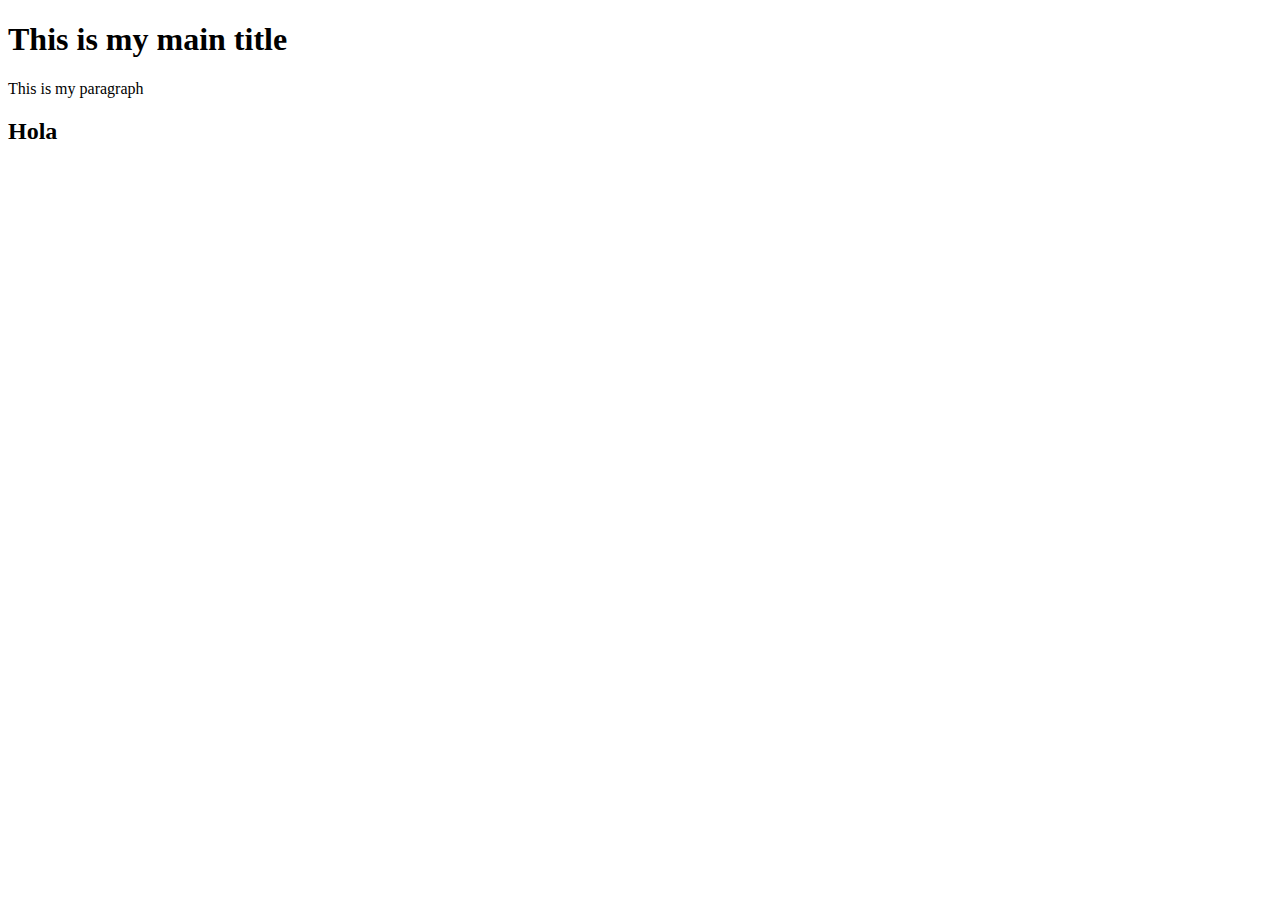
<file: aboutme/index.html>
<!DOCTYPE html>
<html lang="en">
<head>
    <meta charset="UTF-8">
    <meta http-equiv="X-UA-Compatible" content="IE=edge">
    <meta name="viewport" content="width=device-width, initial-scale=1.0">
    <title>Home page</title>
</head>
<body>
    <h1>This is my main title</h1>
    <p>This is my paragraph</p>
    <h2>Hola</h2>
</body>
</html>
</file>
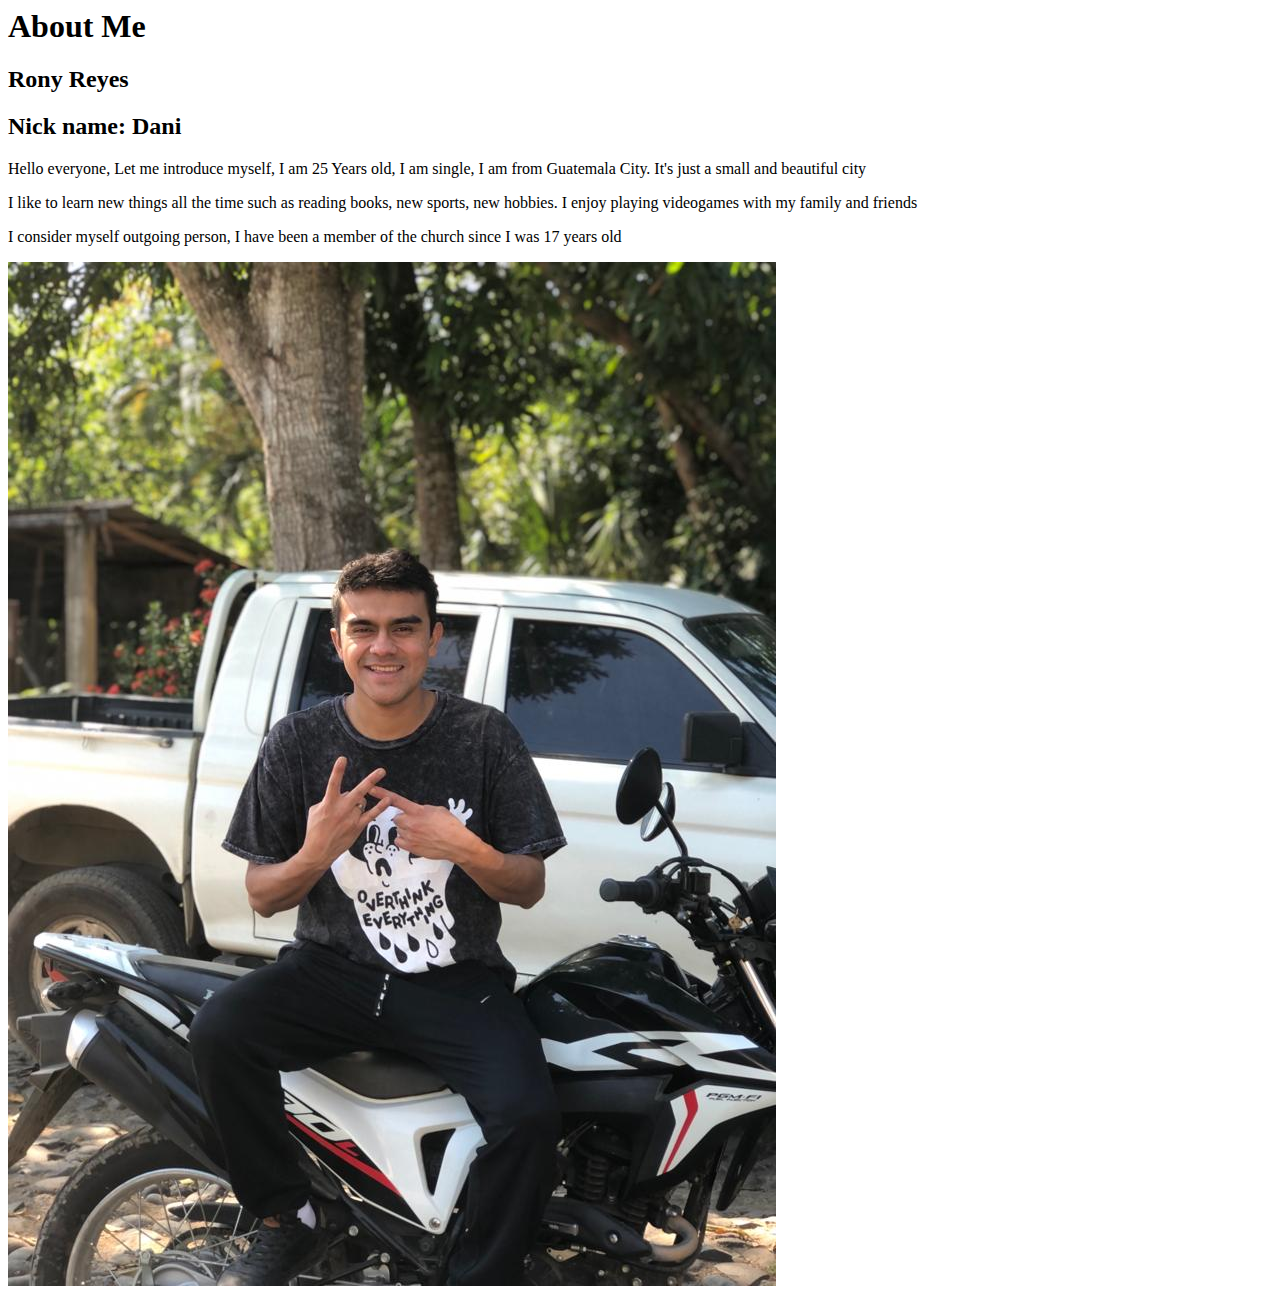
<file: index/index.html>
<html lang="en">
<head>
    <meta charset="UTF-8">
    <meta http-equiv="X-UA-Compatible" content="IE=edge">
    <meta name="viewport" content="width=device-width, initial-scale=1.0">
    <title>All about Me</title>
</head>
<body>
    <h1>About Me</h1>
    <h2>Rony Reyes</h2>
    <h2>Nick name: Dani</h2>
    <p>Hello everyone, Let me introduce myself, I am 25 Years old, I am single, I am from Guatemala City. It's just a small and beautiful city</p>
    <p>I like to learn new things all the time such as reading books, new sports, new hobbies. I enjoy playing videogames with my family and friends</p>
    <p>I consider myself outgoing person, I have been a member of the church since I was 17 years old</p>
    <img src="2.jpeg" alt="My picture">
</body>
</html>
</file>
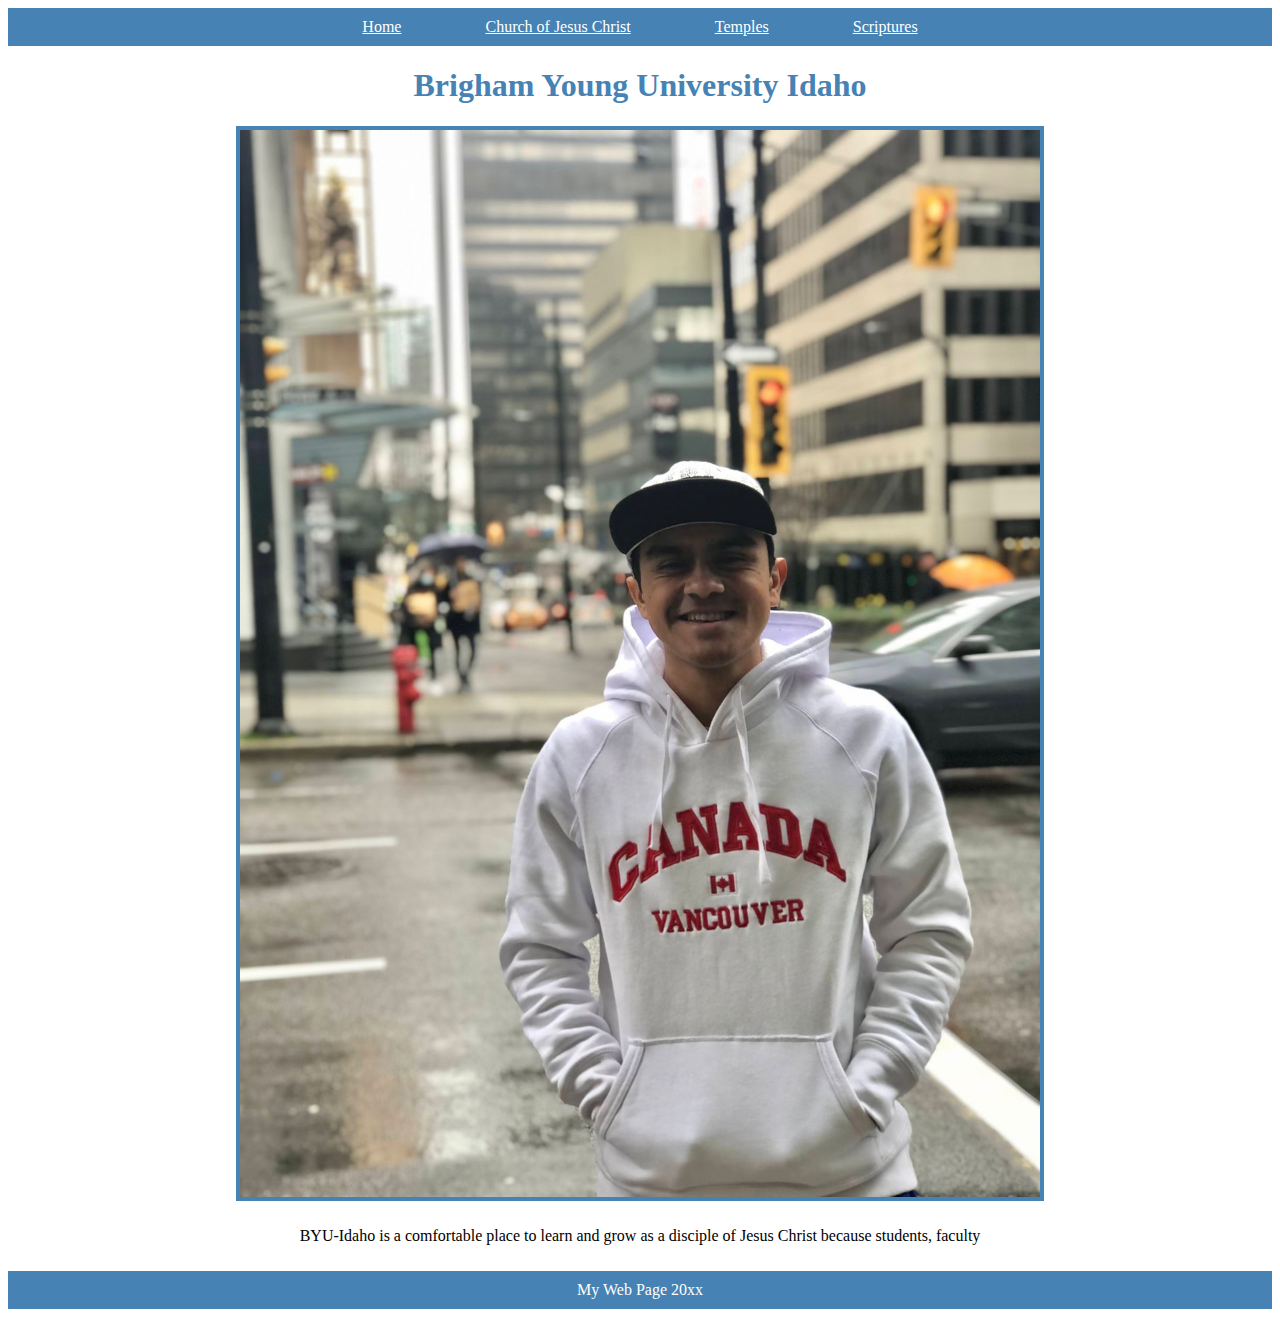
<file: CSS Intro Practice/understandinghtml.html>
<html>
    <head>
        <title>BYUI</title>
        <link rel="stylesheet" href="styles/styles.css">
    </head>
    <body>
        <header>
            <nav>
                <a href="understandinghtml.html">Home</a>
                <a href="https://www.churchofjesuschrist.org">Church of Jesus Christ</a>
                <a href="https://www.churchofjesuschrist.org/temples">Temples</a>
                <a href="https://www.churchofjesuschrist.org/study/scriptures">Scriptures</a>
            </nav>
        </header>
        <main>
            <h1>Brigham Young University Idaho</h1>
            <img
             src="ss.jpeg" 
             alt="BYUI Campus"
             />
            <p>BYU-Idaho is a comfortable place to learn and grow as a disciple of Jesus Christ because students, faculty</p>
        </main>
        <footer>
            <p>My Web Page 20xx</p>
        </footer>
    </body>
</html>
</file>
<file: CSS Intro Practice/styles/styles.css>
body {
    text-align: center;
}

nav {
    background-color: steelblue;
    padding: 10px;
}

a {
    color: white;
    margin: 40px;
}

h1 {
    color: steelblue;
}

img {
    width: 800px;
    border: 4px solid steelblue;
}

p {
    padding: 10px;
}

footer {
    background-color: steelblue;
    color: white;
}
</file>
